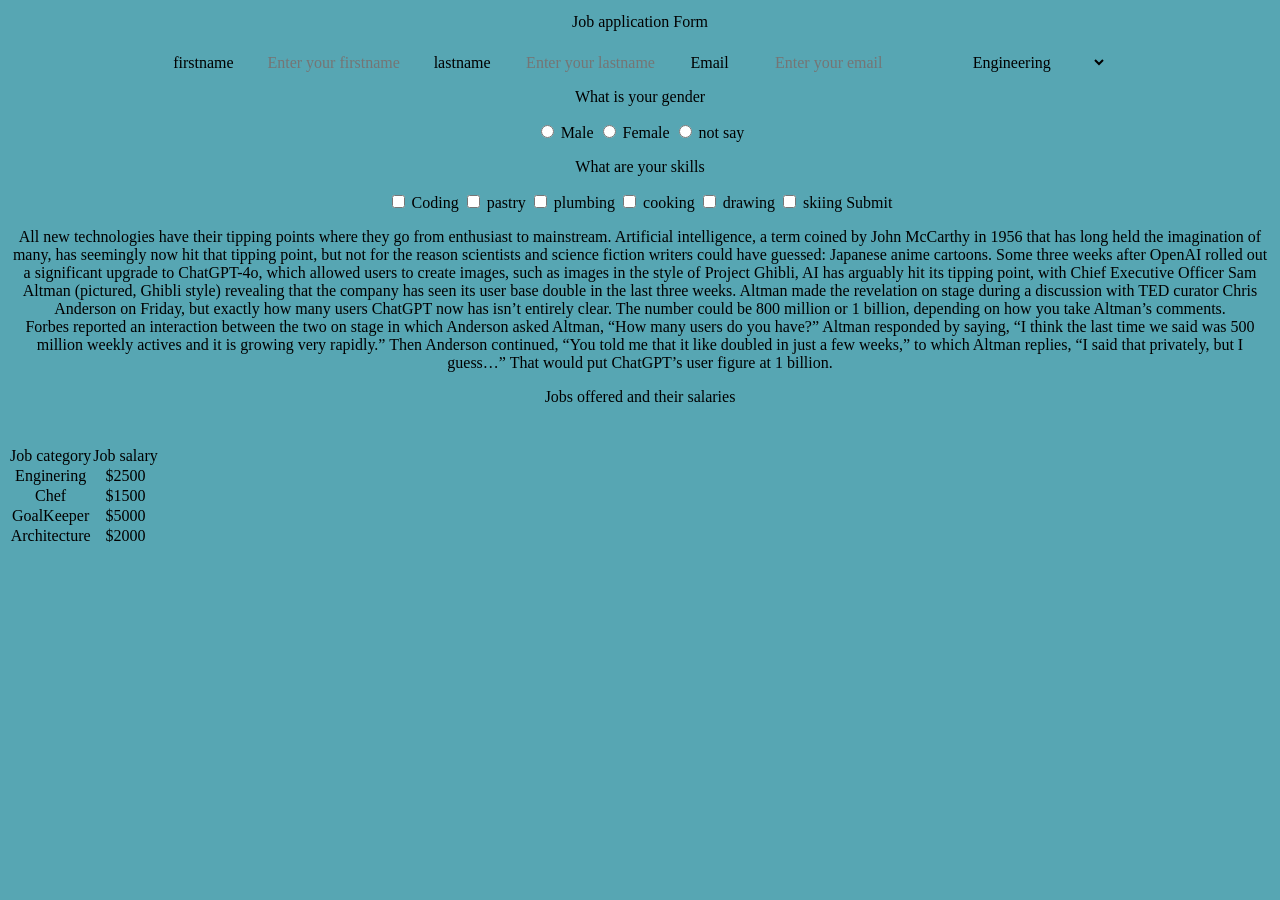
<file: form.html>
<!DOCTYPE html>
<html lang="en">
  <head>
    <meta charset="UTF-8" />
    <meta name="viewport" content="width=device-width, initial-scale=1.0" />
    <title>Job site</title>
    <link rel="stylesheet" href="style.css" />
  </head>
  <body>
    <form action="submit">
      <h2>Job application Form</h2>
      <hr />
      <label for="firstname" id="firstname">firstname</label>
      <input
        type="text"
        name="firstname"
        placeholder="Enter your firstname"
        required
      />
      <label for="lastname" id="lastname">lastname</label>
      <input
        type="text"
        name="lastname"
        placeholder="Enter your lastname"
        required
      />
      <label for="email" id="email">Email</label>
      <input
        type="email"
        name="email"
        placeholder="Enter your email"
        required
      />
      <select name="Job Category" id="job-category">
        <option value="Choose your Job category" disabled>
          Choose your desired Job
        </option>
        <option value="Engineering">Engineering</option>
        <option value="Chef">Chef</option>
        <option value="Doctor">Doctor</option>
        <option value="GoalKeeper">GoalKeeper</option>
        <option value="Architecture">Architecture</option>
      </select>
      <p>What is your gender</p>
      <input type="radio" name="gender" id="male" value="male" />
      <label for="male" id="male">Male</label>
      <input type="radio" name="gender" id="female" value="female" />
      <label for="female" id="female">Female</label>
      <input type="radio" name="gender" id="not-say" value="not-say" />
      <label for="not say" id="not-say">not say</label>
      <p>What are your skills</p>
      <input type="checkbox" name="coding" id="coding" />
      <label for="coding" id="coding">Coding</label>
      <input type="checkbox" name="pastry" id="pastry" />
      <label for="pastry" id="pastry">pastry</label>
      <input type="checkbox" name="plumbing" id="plumbing" />
      <label for="plumbing" id="plumbing">plumbing</label>
      <input type="checkbox" name="cooking" id="cooking" />
      <label for="cooking" id="cooking">cooking</label>
      <input type="checkbox" name="drawing" id="drawing" />
      <label for="drawing" id="drawing">drawing</label>
      <input type="checkbox" name="skiing" id="skiing" />
      <label for="skiing" id="skiing">skiing</label>
      <button type="submit" id="submit">Submit</button>
    </form>
    <p>
      All new technologies have their tipping points where they go from
      enthusiast to mainstream. Artificial intelligence, a term coined by John
      McCarthy in 1956 that has long held the imagination of many, has seemingly
      now hit that tipping point, but not for the reason scientists and science
      fiction writers could have guessed: Japanese anime cartoons. Some three
      weeks after OpenAI rolled out a significant upgrade to ChatGPT-4o, which
      allowed users to create images, such as images in the style of Project
      Ghibli, AI has arguably hit its tipping point, with Chief Executive
      Officer Sam Altman (pictured, Ghibli style) revealing that the company has
      seen its user base double in the last three weeks. Altman made the
      revelation on stage during a discussion with TED curator Chris Anderson on
      Friday, but exactly how many users ChatGPT now has isn’t entirely clear.
      The number could be 800 million or 1 billion, depending on how you take
      Altman’s comments.
      <br />
      Forbes reported an interaction between the two on stage in which Anderson
      asked Altman, “How many users do you have?” Altman responded by saying, “I
      think the last time we said was 500 million weekly actives and it is
      growing very rapidly.” Then Anderson continued, “You told me that it like
      doubled in just a few weeks,” to which Altman replies, “I said that
      privately, but I guess…” That would put ChatGPT’s user figure at 1
      billion.
    </p>
    <table>
      <h2>
        Jobs offered and their salaries
        <hr />
      </h2>
      <thead>
        <tr>
          <th>Job category</th>
          <th>Job salary</th>
        </tr>
      </thead>
      <br />
      <tbody>
        <tr>
          <td>Enginering</td>
          <td>$2500</td>
        </tr>
        <tr>
          <td>Chef</td>
          <td>$1500</td>
        </tr>
        <tr>
          <td>GoalKeeper</td>
          <td>$5000</td>
        </tr>
        <tr>
          <td>Architecture</td>
          <td>$2000</td>
        </tr>
      </tbody>
    </table>
  </body>
</html>
</file>
<file: style.css>
*
{
    font-family: 'Times New Roman', Times, serif;font-size: medium;font-weight: 200;background-color: rgb(87, 166, 179);:rgb(83, 136, 158) : 0;padding: 0;border: 0;text-align: center;text-decoration: solid;
}
nav ul li {
    font-family: 'Times New Roman', Times, serif;font-size: medium;font-weight: 200;margin: 10;padding: 10;border: 0;text-align: left;text-decoration: underline;
}
li{
    text-align: left;
}
img{
    border: 20;
}
header h1{
    text-size-adjust: 16;
}
body{
    background-image: image();
}
</file>
